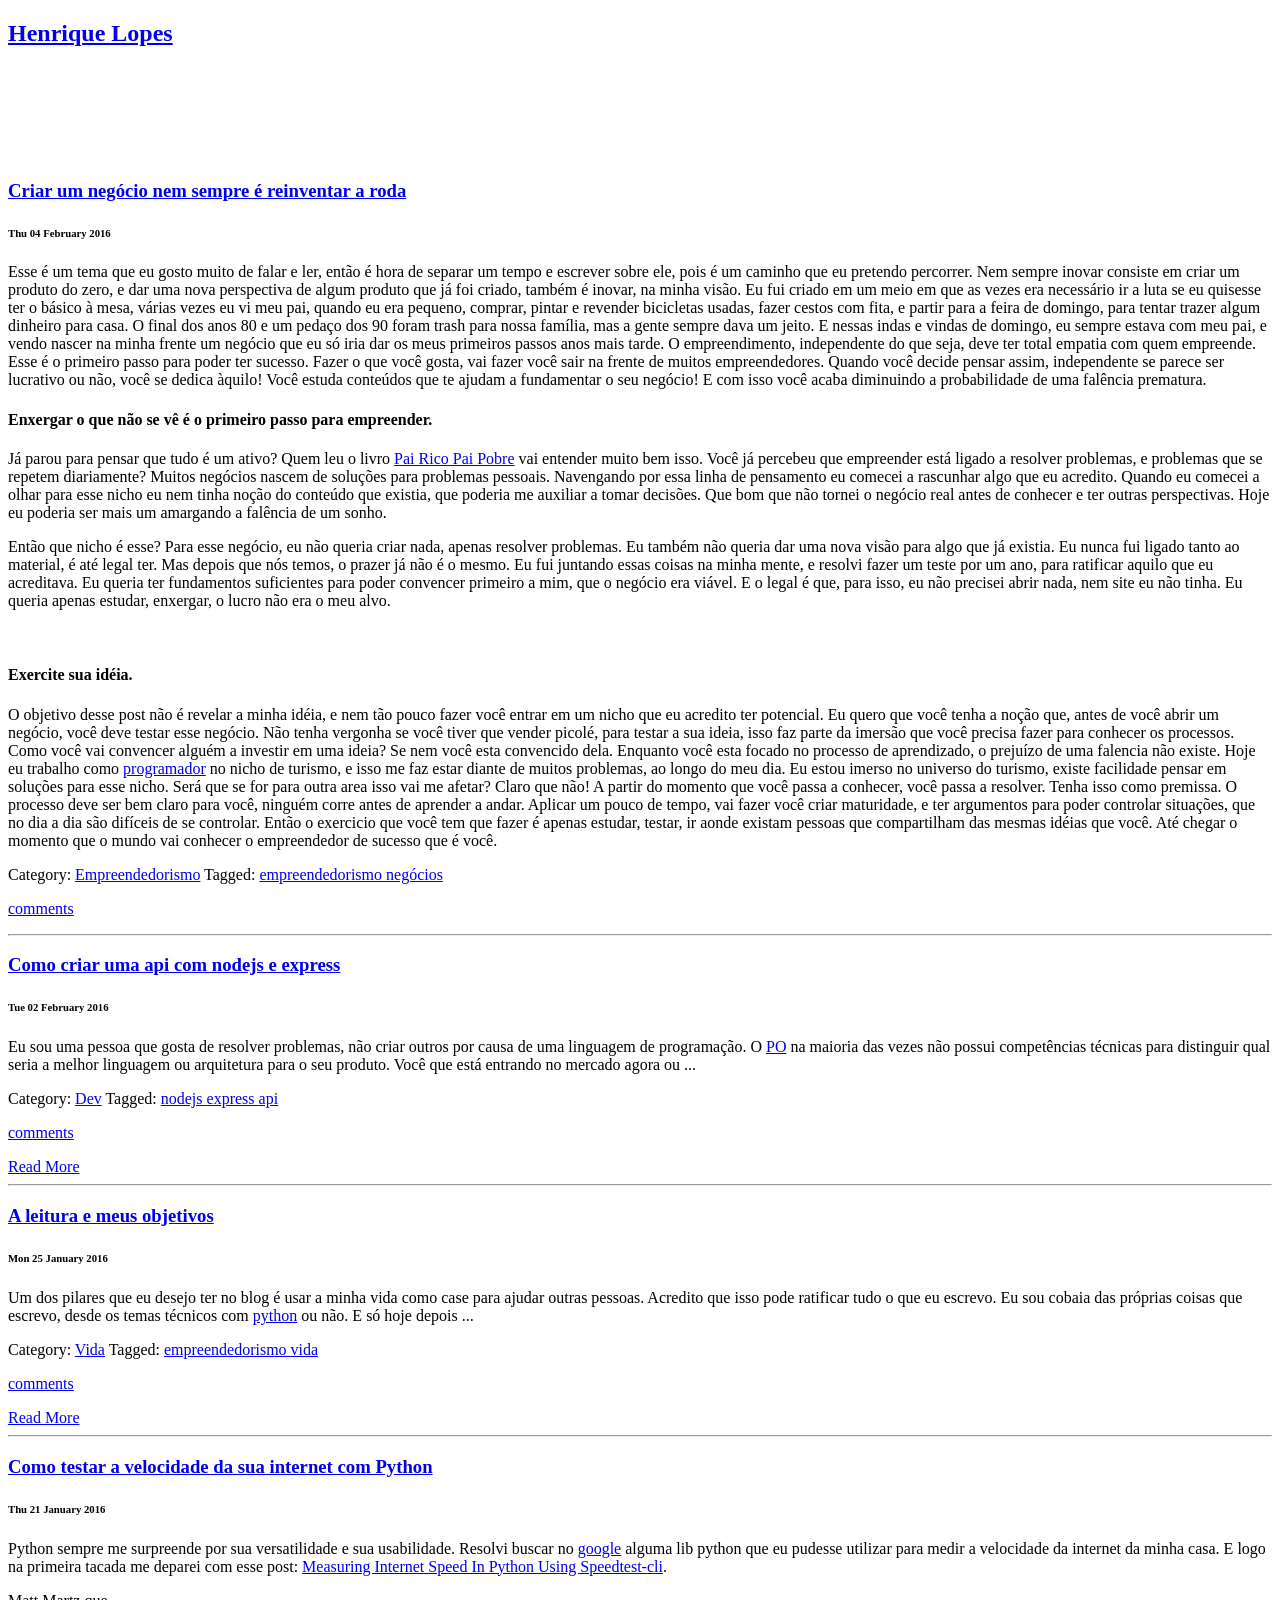
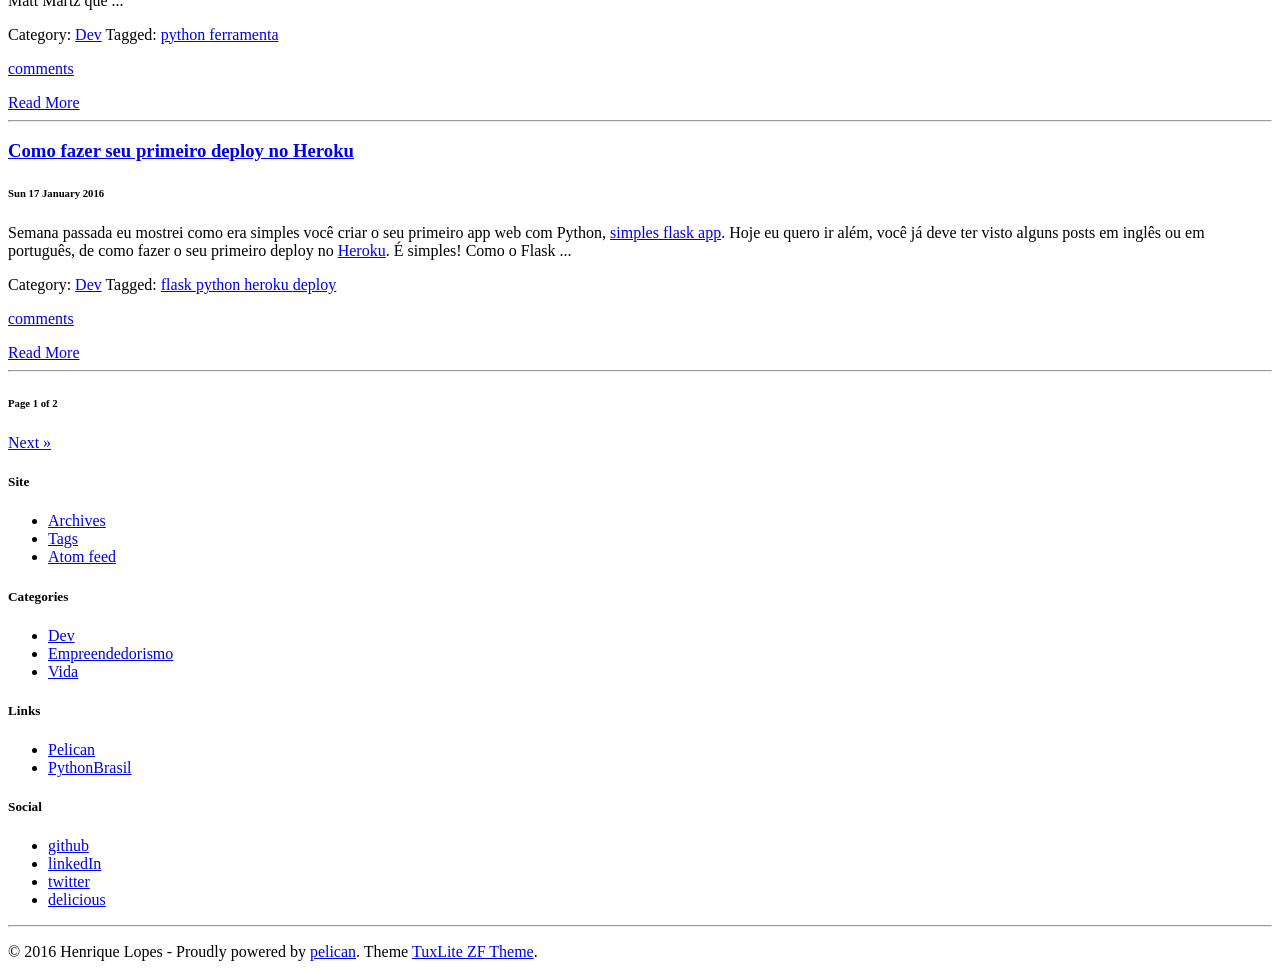
<file: test/index.html>
<!DOCTYPE html>
<head>
    <meta charset="utf-8" />
    <!-- Set the viewport width to device width for mobile -->
    <meta name="viewport" content="width=device-width" />

    <title>Henrique Lopes</title>
    <meta name="author" content="Henrique Lopes">
    <meta name="robots" content="index,follow">
    <meta name="description" content="Tecnologia, Empreendedorismo &amp; LifeStyle">
    <meta name="og:description" content="Tecnologia, Empreendedorismo &amp; LifeStyle">
    <meta property="og:title" content="Henrique Lopes" />
    <meta property="og:url" content="http://blog.henriquelopes.com.br">
    <meta property="og:type" content="website">
    <meta property="og:site_name" content="Henrique Lopes"/>
    <meta property="og:locale" content="pt-BR"/>
    <link rel="stylesheet" href="http://blog.henriquelopes.com.br/theme/css/normalize.css" />
    <link rel="stylesheet" href="http://blog.henriquelopes.com.br/theme/css/foundation.min.css" />
    <link rel="stylesheet" href="http://blog.henriquelopes.com.br/theme/css/style.css" />
    <link rel="stylesheet" href="http://blog.henriquelopes.com.br/theme/css/pygments.css" />
    <script src="http://blog.henriquelopes.com.br/theme/js/custom.modernizr.js"></script>

    <!-- So Firefox can bookmark->"abo this site" -->
        <link href="feeds/all.atom.xml" rel="alternate" title="Henrique Lopes" type="application/atom+xml">
    <script async src="//pagead2.googlesyndication.com/pagead/js/adsbygoogle.js"></script>
	<script type='text/javascript' src='//dsms0mj1bbhn4.cloudfront.net/assets/pub/shareaholic.js' data-shr-siteid='b16f727c276b6c965ed2adcc0723a851' data-cfasync='false' async='async'></script>
	<!-- Hotjar Tracking Code for http://blog.henriquelopes.com.br -->
	<script>
	    (function(h,o,t,j,a,r){
	        h.hj=h.hj||function(){(h.hj.q=h.hj.q||[]).push(arguments)};
	        h._hjSettings={hjid:148291,hjsv:5};
	        a=o.getElementsByTagName('head')[0];
	        r=o.createElement('script');r.async=1;
	        r.src=t+h._hjSettings.hjid+j+h._hjSettings.hjsv;
	        a.appendChild(r);
	    })(window,document,'//static.hotjar.com/c/hotjar-','.js?sv=');
	</script>
</head>

<body>

<!-- Nav Bar -->
<nav>
<div class="top-bar">
<div class="row">
    <div class="large-9 large-centered columns">
	    <h1><a href="http://blog.henriquelopes.com.br">Henrique Lopes</a></h1>
    </div>
</div>
</div>

<!-- Show menu items and pages -->
<div class="row">
<div class="large-9 columns">
    <ul class="button-group navigation">

    </ul>
</div>
</div>
</nav>
<!-- End Nav -->


<!-- Main Page Content and Sidebar -->
<div class="row">

    <!-- Main Blog Content -->
    <div class="large-9 columns">
        <!-- top-blog-cabecalho -->
			<ins class="adsbygoogle"
			     style="display:inline-block;width:728px;height:90px"
			     data-ad-client="ca-pub-9390117676358866"
			     data-ad-slot="9305902839"></ins>
        
        

            <article>
                <a href="http://blog.henriquelopes.com.br/criar-um-negocio-nem-sempre-e-reinventar-a-roda.html"><h3 class="article-title">Criar um negócio nem sempre é reinventar a roda</h3></a>
<h6 class="subheader" title="2016-02-04T21:24:00-02:00">Thu 04 February 2016
</h6>


<p>Esse é um tema que eu gosto muito de falar e ler, então é hora de separar um tempo e escrever sobre ele,
pois é um caminho que eu pretendo percorrer. Nem sempre inovar consiste em criar um produto do zero, e
dar uma nova perspectiva de algum produto que já foi criado, também é inovar, na minha visão.
Eu fui criado em um meio em que as vezes era necessário ir a luta se eu quisesse ter o básico à mesa,
várias vezes eu vi meu pai, quando eu era pequeno, comprar, pintar e revender bicicletas usadas, fazer
cestos com fita, e partir para a feira de domingo, para tentar trazer algum dinheiro para casa.
O final dos anos 80 e um pedaço dos 90 foram trash para nossa família, mas a gente sempre dava um jeito.
E nessas indas e vindas de domingo, eu sempre estava com meu pai, e vendo nascer na minha frente um negócio que
eu só iria dar os meus primeiros passos anos mais tarde. O empreendimento, independente do que seja, deve ter
total empatia com quem empreende. Esse é o primeiro passo para poder ter sucesso. Fazer o que você gosta,
vai fazer você sair na frente de muitos empreendedores. Quando você decide pensar assim, independente
se parece ser lucrativo ou não, você se dedica àquilo! Você estuda conteúdos que te ajudam a fundamentar o
seu negócio! E com isso você acaba diminuindo a probabilidade de uma falência prematura.</p>
<h4>Enxergar o que não se vê é o primeiro passo para empreender.</h4>
<p>Já parou para pensar que tudo é um ativo? Quem leu o livro <a href="https://pt.wikipedia.org/wiki/Pai_Rico,_Pai_Pobre">Pai Rico Pai Pobre</a> vai entender muito bem isso. Você já percebeu que empreender está ligado a resolver problemas, e problemas que se repetem diariamente? Muitos negócios nascem de soluções para problemas pessoais. Navengando por essa linha de pensamento eu comecei a rascunhar algo que eu acredito. Quando eu comecei a olhar para esse nicho eu nem tinha noção do conteúdo que existia, que poderia me auxiliar a tomar decisões. Que bom que não tornei o negócio real antes de conhecer e ter outras perspectivas. Hoje eu poderia ser mais um amargando a falência de um sonho.</p>
<p>Então que nicho é esse? Para esse negócio, eu não queria criar nada, apenas resolver problemas. Eu também não
queria dar uma nova visão para algo que já existia. Eu nunca fui ligado tanto ao material, é até legal ter. Mas depois que nós temos, o prazer já não é o mesmo. Eu fui juntando essas coisas na minha mente, e resolvi fazer um teste por um ano, para ratificar aquilo que eu acreditava. Eu queria ter fundamentos suficientes para poder convencer primeiro a mim, que o negócio era viável. E o legal é que, para isso, eu não precisei abrir nada, nem site eu não tinha. Eu queria apenas estudar, enxergar, o lucro não era o meu alvo.</p>
<!-- middle-blog -->
        <ins class="adsbygoogle" style="display:inline-block;width:728px;height:15px"
                     data-ad-client="ca-pub-9390117676358866"
                     data-ad-slot="8765042437"></ins>
        <script>
        (adsbygoogle = window.adsbygoogle || []).push({});
        </script>
<h4>Exercite sua idéia.</h4>
<p>O objetivo desse post não é revelar a minha idéia, e nem tão pouco fazer você entrar em um nicho que eu acredito ter potencial. Eu quero que você tenha a noção que, antes de você abrir um negócio, você deve testar esse negócio. Não tenha vergonha se você tiver que vender picolé, para testar a sua ideia, isso faz parte da imersão que você precisa fazer para conhecer os processos. Como você vai convencer alguém a investir em uma ideia? Se nem você esta convencido dela. Enquanto você esta focado no processo de aprendizado, o prejuízo de uma falencia não existe. Hoje eu trabalho como <a href="https://pt.wikipedia.org/wiki/Programador">programador</a> no nicho de turismo, e isso me faz estar diante de muitos problemas, ao longo do meu dia. Eu estou imerso no universo do turismo, existe facilidade pensar em soluções para esse nicho. Será que se for para outra area isso vai me afetar? Claro que não! A partir do momento que você passa a conhecer, você passa a resolver. Tenha isso como premissa.
O processo deve ser bem claro para você, ninguém corre antes de aprender a andar. Aplicar um pouco de tempo, vai fazer você criar maturidade, e ter argumentos para poder controlar situações, que no dia a dia são difíceis de se controlar. Então o exercicio que você tem que fazer é apenas estudar, testar, ir aonde existam pessoas que compartilham das mesmas idéias que você. Até chegar o momento que o mundo vai conhecer o empreendedor
de sucesso que é você.</p><p class="subheader">Category: <a href="http://blog.henriquelopes.com.br/category/empreendedorismo.html">Empreendedorismo</a>

    Tagged: 
    <a href="http://blog.henriquelopes.com.br/tag/empreendedorismo.html">empreendedorismo </a>
    <a href="http://blog.henriquelopes.com.br/tag/negocios.html">negócios </a>
</p>



<p><a href="http://blog.henriquelopes.com.br/criar-um-negocio-nem-sempre-e-reinventar-a-roda.html#disqus_thread">comments</a></p>            </article>


                <hr  class="gradient"/>


        


            <article>
                <a href="http://blog.henriquelopes.com.br/como-criar-uma-api-com-node-js-e-express.html"><h3 class="article-title">Como criar uma api com nodejs e express</h3></a>
<h6 class="subheader" title="2016-02-02T08:28:00-02:00">Tue 02 February 2016
</h6>


<p>Eu sou uma pessoa que gosta de resolver problemas, não criar outros por causa de uma linguagem de programação. O <a href="http://www.desenvolvimentoagil.com.br/scrum/product_owner">PO</a> na maioria das vezes não possui competências técnicas para distinguir qual seria a melhor linguagem ou arquitetura para o seu produto. Você que está entrando no mercado agora ou ...</p><p class="subheader">Category: <a href="http://blog.henriquelopes.com.br/category/dev.html">Dev</a>

    Tagged: 
    <a href="http://blog.henriquelopes.com.br/tag/nodejs.html">nodejs </a>
    <a href="http://blog.henriquelopes.com.br/tag/express.html">express </a>
    <a href="http://blog.henriquelopes.com.br/tag/api.html">api </a>
</p>



<p><a href="http://blog.henriquelopes.com.br/como-criar-uma-api-com-node-js-e-express.html#disqus_thread">comments</a></p>                <a class="button radius secondary small right" href="http://blog.henriquelopes.com.br/como-criar-uma-api-com-node-js-e-express.html">Read More</a>
                <hr  class="gradient"/>
            </article>

        


            <article>
                <a href="http://blog.henriquelopes.com.br/a-leitura-e-meus-objetivos.html"><h3 class="article-title">A leitura e meus objetivos</h3></a>
<h6 class="subheader" title="2016-01-25T09:25:00-02:00">Mon 25 January 2016
</h6>


<p>Um dos pilares que eu desejo ter no blog é usar a minha vida como case para ajudar outras pessoas. Acredito que isso pode ratificar tudo o que eu escrevo. Eu sou cobaia das próprias coisas que escrevo, desde os temas técnicos com <a href="http://blog.henriquelopes.com.br/tag/python.html">python</a> ou não. E só hoje depois ...</p><p class="subheader">Category: <a href="http://blog.henriquelopes.com.br/category/vida.html">Vida</a>

    Tagged: 
    <a href="http://blog.henriquelopes.com.br/tag/empreendedorismo.html">empreendedorismo </a>
    <a href="http://blog.henriquelopes.com.br/tag/vida.html">vida </a>
</p>



<p><a href="http://blog.henriquelopes.com.br/a-leitura-e-meus-objetivos.html#disqus_thread">comments</a></p>                <a class="button radius secondary small right" href="http://blog.henriquelopes.com.br/a-leitura-e-meus-objetivos.html">Read More</a>
                <hr  class="gradient"/>
            </article>

        


            <article>
                <a href="http://blog.henriquelopes.com.br/como-testar-a-velocidade-da-sua-internet-com-python.html"><h3 class="article-title">Como testar a velocidade da sua internet com Python</h3></a>
<h6 class="subheader" title="2016-01-21T09:00:00-02:00">Thu 21 January 2016
</h6>


<p>Python sempre me surpreende por sua versatilidade e sua usabilidade. Resolvi buscar no <a href="https://www.google.com.br/">google</a> alguma lib python que eu pudesse utilizar para medir a velocidade da
internet da minha casa. E logo na primeira tacada me deparei com esse post: <a href="http://www.raspberrypi-spy.co.uk/2015/03/measuring-internet-speed-in-python-using-speedtest-cli/">Measuring Internet Speed In Python Using Speedtest-cli</a>.</p>
<p>Matt Martz que ...</p><p class="subheader">Category: <a href="http://blog.henriquelopes.com.br/category/dev.html">Dev</a>

    Tagged: 
    <a href="http://blog.henriquelopes.com.br/tag/python.html">python </a>
    <a href="http://blog.henriquelopes.com.br/tag/ferramenta.html">ferramenta </a>
</p>



<p><a href="http://blog.henriquelopes.com.br/como-testar-a-velocidade-da-sua-internet-com-python.html#disqus_thread">comments</a></p>                <a class="button radius secondary small right" href="http://blog.henriquelopes.com.br/como-testar-a-velocidade-da-sua-internet-com-python.html">Read More</a>
                <hr  class="gradient"/>
            </article>

        


            <article>
                <a href="http://blog.henriquelopes.com.br/como-fazer-seu-primeiro-deploy-no-heroku.html"><h3 class="article-title">Como fazer seu primeiro deploy no Heroku</h3></a>
<h6 class="subheader" title="2016-01-17T17:48:00-02:00">Sun 17 January 2016
</h6>


<p>Semana passada eu mostrei como era simples você criar o seu primeiro app web com Python,
<a href="http://blog.henriquelopes.com.br/simples-flask-app.html">simples flask app</a>. Hoje eu quero ir além,
você já deve ter visto alguns posts em inglês ou em português, de como fazer o seu primeiro deploy no <a href="https://www.heroku.com/">Heroku</a>. É simples! Como o Flask ...</p><p class="subheader">Category: <a href="http://blog.henriquelopes.com.br/category/dev.html">Dev</a>

    Tagged: 
    <a href="http://blog.henriquelopes.com.br/tag/flask.html">flask </a>
    <a href="http://blog.henriquelopes.com.br/tag/python.html">python </a>
    <a href="http://blog.henriquelopes.com.br/tag/heroku.html">heroku </a>
    <a href="http://blog.henriquelopes.com.br/tag/deploy.html">deploy </a>
</p>



<p><a href="http://blog.henriquelopes.com.br/como-fazer-seu-primeiro-deploy-no-heroku.html#disqus_thread">comments</a></p>                <a class="button radius secondary small right" href="http://blog.henriquelopes.com.br/como-fazer-seu-primeiro-deploy-no-heroku.html">Read More</a>
                <hr  class="gradient"/>
            </article>

            <!-- /#posts-list -->
<div class="pagination-centered">
<h6 class="subheader">Page 1 of 2</h6>

<p>

        <a href="http://blog.henriquelopes.com.br/index2.html">Next &raquo;</a>
</p>
</div>

    </div>
    <!-- End Main Content -->

    <!-- Sidebar -->
    <aside class="large-3 columns">
        <h5 class="sidebar-title">Site</h5>
        <ul class="side-nav">
            <li><a href="http://blog.henriquelopes.com.br/archives.html">Archives</a>
            <li><a href="http://blog.henriquelopes.com.br/tags.html">Tags</a>


                <li><a href="http://blog.henriquelopes.com.br/feeds/all.atom.xml" rel="alternate">Atom feed</a></li>
        </ul>

        <h5 class="sidebar-title">Categories</h5>
        <ul class="side-nav">
            <li><a href="http://blog.henriquelopes.com.br/category/dev.html">Dev</a></li>
            <li><a href="http://blog.henriquelopes.com.br/category/empreendedorismo.html">Empreendedorismo</a></li>
            <li><a href="http://blog.henriquelopes.com.br/category/vida.html">Vida</a></li>
        </ul>

        <h5 class="sidebar-title">Links</h5>
        <ul class="side-nav">
            <li><a href="http://getpelican.com/">Pelican</a></li>
            <li><a href="http://wiki.python.org.br/">PythonBrasil</a></li>
        </ul>

        <h5 class="sidebar-title">Social</h5>
        <ul class="side-nav">
            <li><a href="http://github.com/riquellopes">github</a></li>
            <li><a href="https://www.linkedin.com/in/riquellopes">linkedIn</a></li>
            <li><a href="https://twitter.com/riquellopes">twitter</a></li>
            <li><a href="https://delicious.com/riquellopes">delicious</a></li>
        </ul>

    </aside> <!-- End Sidebar -->

</div> <!-- End Main Content and Sidebar -->


<!-- Footer -->
<footer class="row">
    <div class="large-12 columns">
        <hr />
        <div class="row">
            <div class="large-6 columns">
                <p>© 2016 Henrique Lopes - Proudly powered by <a href="http://alexis.notmyidea.org/pelican/">pelican</a>. Theme <a href="https://github.com/getpelican/pelican-themes/tree/master/tuxlite_zf">TuxLite ZF Theme</a>.</p>
            </div>
            </div>
    </div>
    <script type="text/javascript">
    var _gaq = _gaq || [];
    _gaq.push(['_setAccount', 'UA-72238128-1']);
    _gaq.push(['_trackPageview']);
    (function() {
        var ga = document.createElement('script'); ga.type = 'text/javascript'; ga.async = true;
        ga.src = ('https:' == document.location.protocol ? 'https://ssl' : 'http://www') + '.google-analytics.com/ga.js';
        var s = document.getElementsByTagName('script')[0]; s.parentNode.insertBefore(ga, s);
    })();
    </script>
<script>
	(adsbygoogle = window.adsbygoogle || []).push({});
</script>
</footer>
</body>
</html>
</file>
